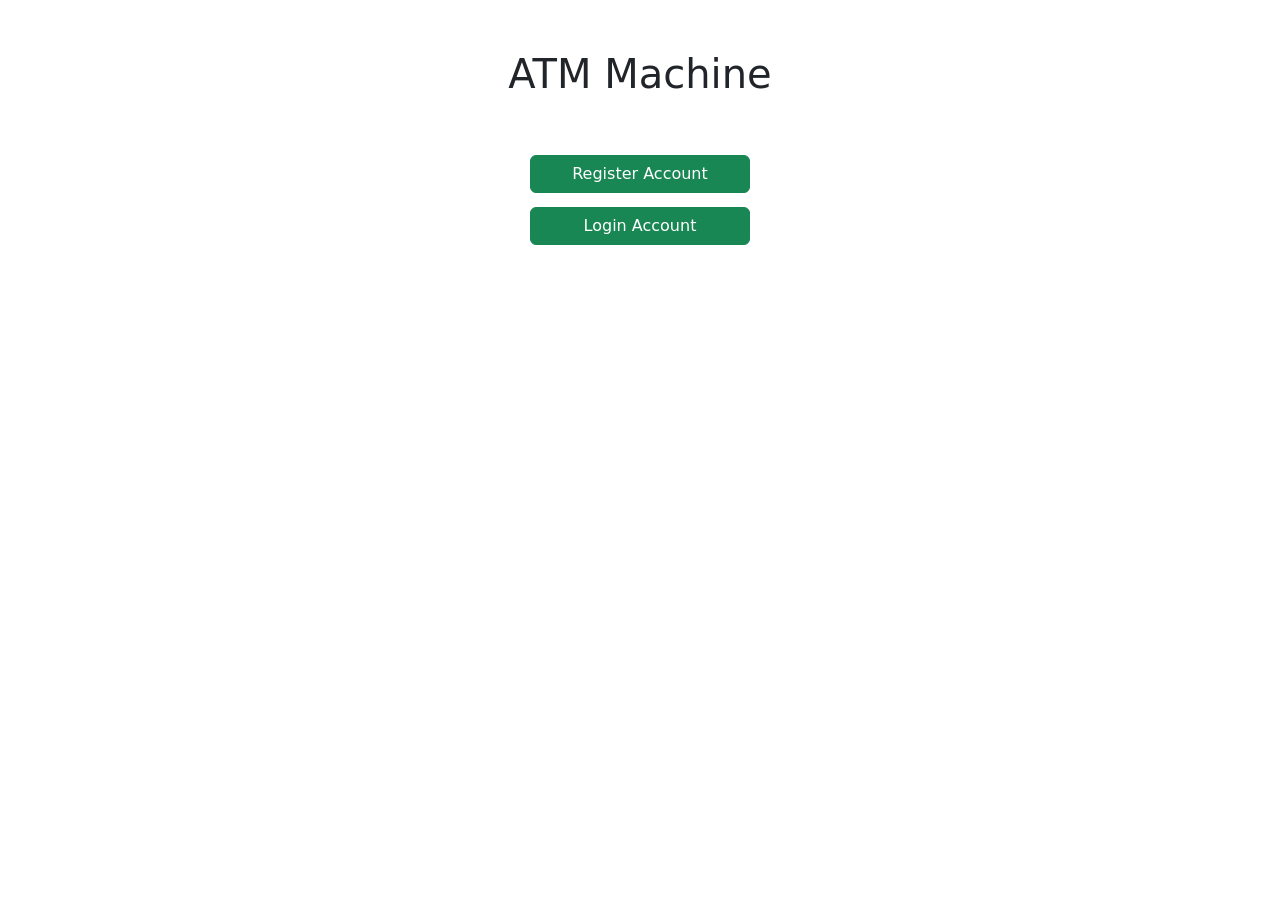
<file: index.html>
<!DOCTYPE html>
<html lang="en">
<head>
    <meta charset="UTF-8">
    <meta name="viewport" content="width=device-width, initial-scale=1.0">
    <title>ATM application</title>

    <!-- Bootstrap CSS -->
    <link href="https://cdn.jsdelivr.net/npm/bootstrap@5.0.2/dist/css/bootstrap.min.css" rel="stylesheet" integrity="sha384-EVSTQN3/azprG1Anm3QDgpJLIm9Nao0Yz1ztcQTwFspd3yD65VohhpuuCOmLASjC" crossorigin="anonymous">

    <!-- Custom CSS -->
     <link rel="stylesheet" href="styles.css">
</head>
<body>
    <div>
        <h1>ATM Machine</h1>
        <div>
            <button class="btn btn-success" ><a href="register">Register Account</a></button><br>
            <button class="btn btn-success" ><a href="login">Login Account</a></button>
        </div>
    </div>

    <!-- <script src="script.js"></script> -->
    
    <!-- Option 1: Bootstrap Bundle with Popper -->
    <script src="https://cdn.jsdelivr.net/npm/bootstrap@5.0.2/dist/js/bootstrap.bundle.min.js" integrity="sha384-MrcW6ZMFYlzcLA8Nl+NtUVF0sA7MsXsP1UyJoMp4YLEuNSfAP+JcXn/tWtIaxVXM" crossorigin="anonymous"></script>
    
</body>
</html>
</file>
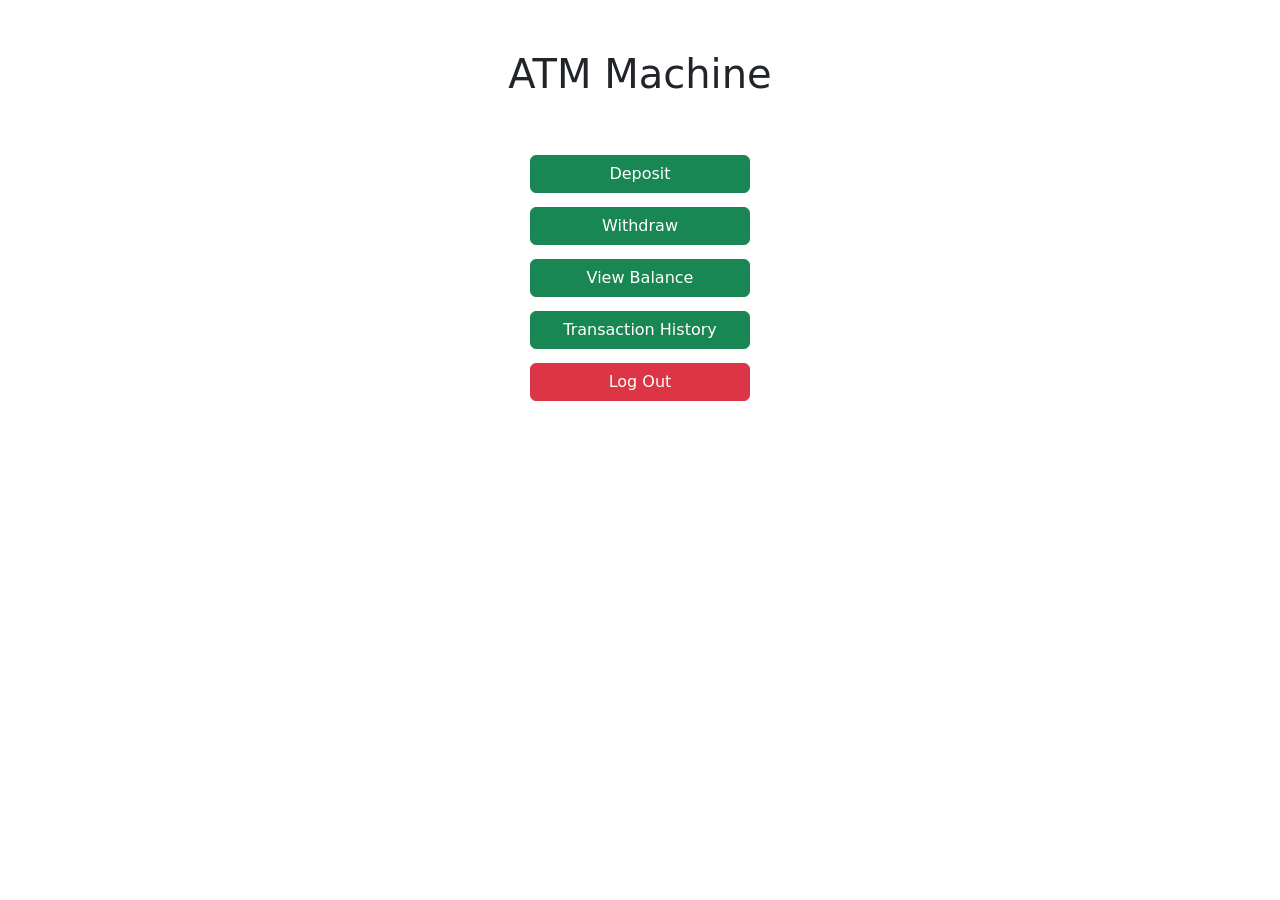
<file: atm.html>
<!DOCTYPE html>
<html lang="en">
<head>
    <meta charset="UTF-8">
    <meta name="viewport" content="width=device-width, initial-scale=1.0">
    <title>ATM application</title>

    <!-- Bootstrap CSS -->
    <link href="https://cdn.jsdelivr.net/npm/bootstrap@5.0.2/dist/css/bootstrap.min.css" rel="stylesheet" integrity="sha384-EVSTQN3/azprG1Anm3QDgpJLIm9Nao0Yz1ztcQTwFspd3yD65VohhpuuCOmLASjC" crossorigin="anonymous">

    <!-- Custom CSS -->
    <link rel="stylesheet" href="styles.css">

</head>
<body>
    <div>
        <h1>ATM Machine</h1>
        <div>
            <button class="btn btn-success">Deposit</button><br>
            <button class="btn btn-success">Withdraw</button><br>
            <button class="btn btn-success">View Balance</button><br>
            <button class="btn btn-success">Transaction History</button><br>
            <button class="btn btn-danger">Log Out</button>
        </div>
    </div>   
    
    
    <!-- Option 1: Bootstrap Bundle with Popper -->
    <script src="https://cdn.jsdelivr.net/npm/bootstrap@5.0.2/dist/js/bootstrap.bundle.min.js" integrity="sha384-MrcW6ZMFYlzcLA8Nl+NtUVF0sA7MsXsP1UyJoMp4YLEuNSfAP+JcXn/tWtIaxVXM" crossorigin="anonymous"></script>

</body>
</html>
</file>
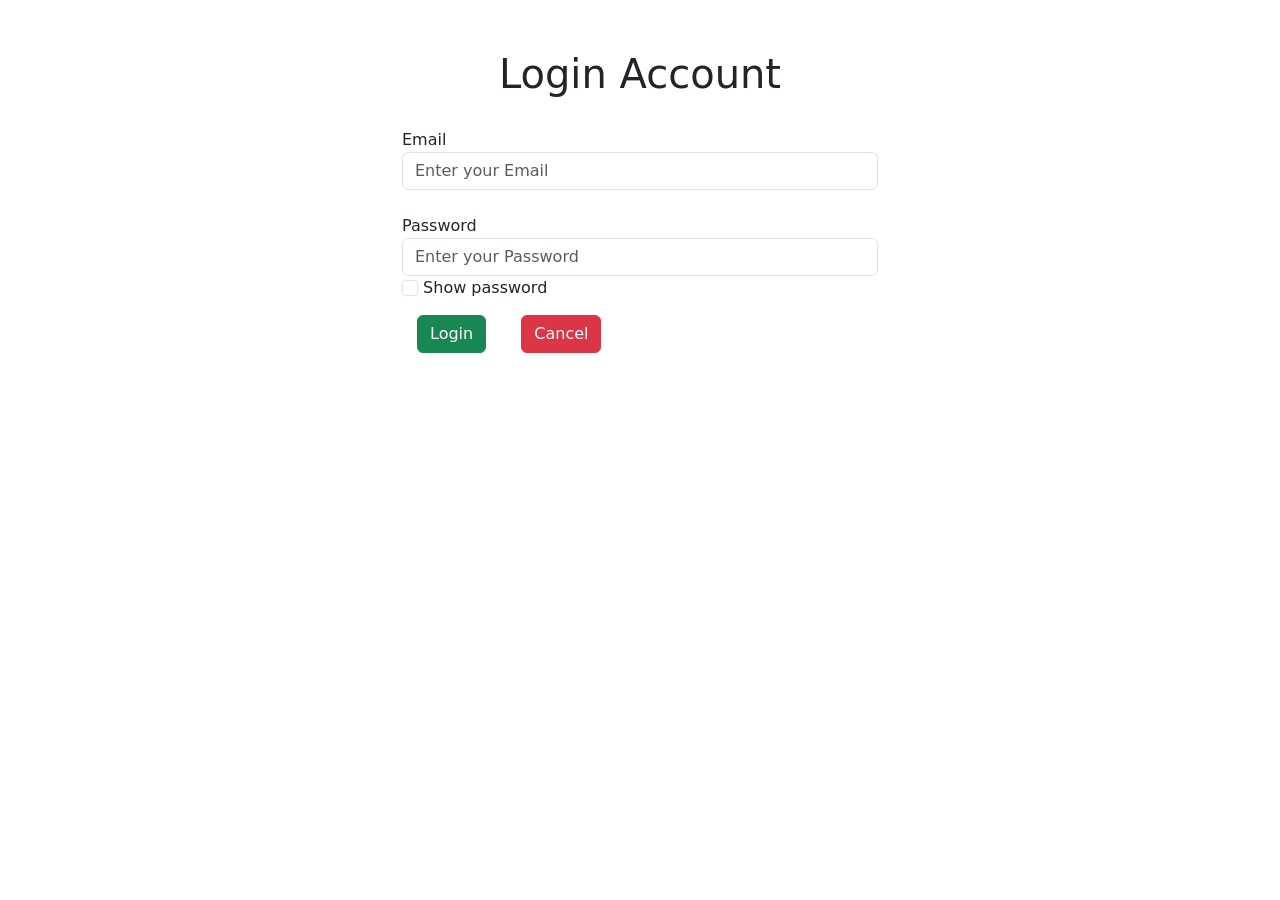
<file: login_account.html>
<!DOCTYPE html>
<html lang="en">
<head>
    <meta charset="UTF-8">
    <meta name="viewport" content="width=device-width, initial-scale=1.0">
    <title>Login Account</title>

    <!-- Bootstrap CSS -->
    <link href="https://cdn.jsdelivr.net/npm/bootstrap@5.0.2/dist/css/bootstrap.min.css" rel="stylesheet" integrity="sha384-EVSTQN3/azprG1Anm3QDgpJLIm9Nao0Yz1ztcQTwFspd3yD65VohhpuuCOmLASjC" crossorigin="anonymous">

    <!-- Custom Style -->
     <style>

        h1{
            text-align: center;
            margin-bottom: 30px;
        }

        .form-login{
            width: 500px;
            margin-top: 50px;
        }

        button{
            margin: 15px;
        }
     </style>
</head>
<body>
    <div class="form-login container">
        <h1>Login Account</h1>
        <form action="/login-form" method="post">
            <div class="form-group">
                <label for="email">Email</label>
                <input type="email" class="form-control" id="email" name="email" placeholder="Enter your Email" required><br>                
            </div>
            <div class="form-group">
                <label for="pwd">Password</label>
                <input type="password" class="form-control" id="pwd" name="pwd" placeholder="Enter your Password" required>                
            </div>
            <div class="form-group">
                <input type="checkbox" class="form-check-input" id="checkbox" onclick="showPassword()">                                
                <label class="form-check-label" for="checkbox">Show password</label>
            </div>
            <button type="submit" class="btn btn-success">Login</button>
            <button type="reset" class="btn btn-danger">Cancel</button>
        </form>
    </div>


    <!-- Custom Script -->
     <script>

        // Check for the error query parameter
        window.onload = function() {
            const urlParams = new URLSearchParams(window.location.search);
            if (urlParams.has('error')) {
                alert("Invalid username or password");
            }
        };

        function showPassword(){
            var pwd = document.getElementById("pwd");
            if(pwd.type === "password"){
                pwd.type = "text";
            }else{
                pwd.type = "password";
            }
        }
     </script>

     <!-- Option 1: Bootstrap Bundle with Popper -->
    <script src="https://cdn.jsdelivr.net/npm/bootstrap@5.0.2/dist/js/bootstrap.bundle.min.js" integrity="sha384-MrcW6ZMFYlzcLA8Nl+NtUVF0sA7MsXsP1UyJoMp4YLEuNSfAP+JcXn/tWtIaxVXM" crossorigin="anonymous"></script>

</body>
</html>
</file>
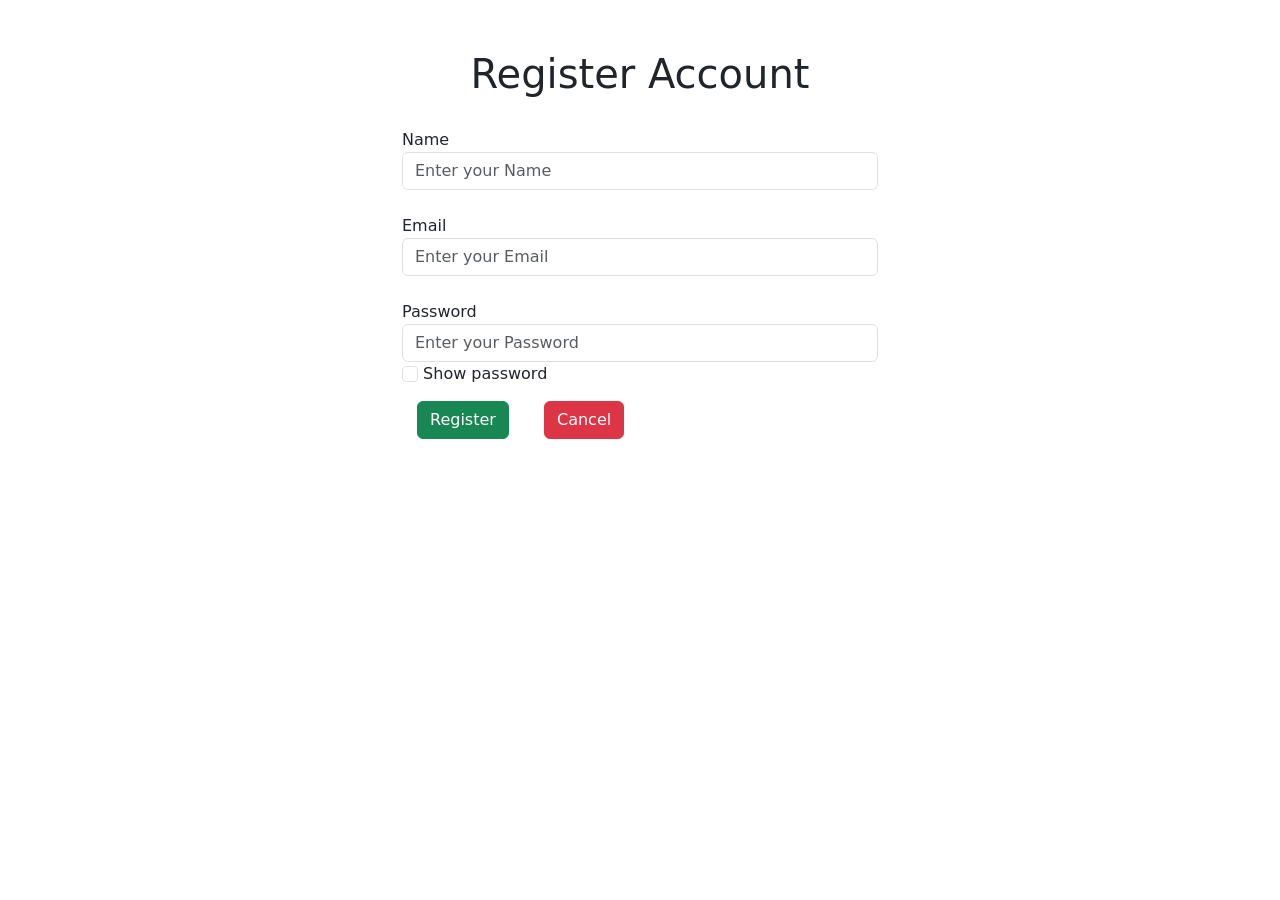
<file: register_account.html>
<!DOCTYPE html>
<html lang="en">
<head>
    <meta charset="UTF-8">
    <meta name="viewport" content="width=device-width, initial-scale=1.0">
    <title>Register Account</title>

    <!-- Bootstrap CSS -->
    <link href="https://cdn.jsdelivr.net/npm/bootstrap@5.0.2/dist/css/bootstrap.min.css" rel="stylesheet" integrity="sha384-EVSTQN3/azprG1Anm3QDgpJLIm9Nao0Yz1ztcQTwFspd3yD65VohhpuuCOmLASjC" crossorigin="anonymous">

    <!-- Custom Style -->
     <style>

        h1{
            text-align: center;
            margin-bottom: 30px;
        }

        .form-register{
            width: 500px;
            margin-top: 50px;
        }

        button{
            margin: 15px;
        }
     </style>
</head>
<body>
    <div class="form-register container">
        <h1>Register Account</h1>
        <form action="/register-form" method="post">
            <div class="form-group">
                <label for="name">Name</label>
                <input type="text" class="form-control" id="name" name="name" placeholder="Enter your Name" required><br>                
            </div>
            <div class="form-group">
                <label for="email">Email</label>
                <input type="email" class="form-control" id="email" name="email" placeholder="Enter your Email" required><br>                
            </div>
            <div class="form-group">
                <label for="pwd">Password</label>
                <input type="password" class="form-control" id="pwd" name="pwd" placeholder="Enter your Password" required>                
            </div>
            <div class="form-group">
                <input type="checkbox" class="form-check-input" id="checkbox" onclick="showPassword()">                                
                <label class="form-check-label" for="checkbox">Show password</label>
            </div>
            <button type="submit" class="btn btn-success">Register</button>
            <button type="reset" class="btn btn-danger">Cancel</button>
        </form>
    </div>


    <!-- Custom Script -->
     <script>
        function showPassword(){
            var pwd = document.getElementById("pwd");
            if(pwd.type === "password"){
                pwd.type = "text";
            }else{
                pwd.type = "password";
            }
        }
     </script>

     <!-- Option 1: Bootstrap Bundle with Popper -->
    <script src="https://cdn.jsdelivr.net/npm/bootstrap@5.0.2/dist/js/bootstrap.bundle.min.js" integrity="sha384-MrcW6ZMFYlzcLA8Nl+NtUVF0sA7MsXsP1UyJoMp4YLEuNSfAP+JcXn/tWtIaxVXM" crossorigin="anonymous"></script>

</body>
</html>
</file>
<file: styles.css>
body{
    text-align: center;
}

h1 {
    margin: 50px;
}

button{
    width: 220px;
    margin: 7px;
    padding: 5px;
    border-radius: 5px;
    background-color: black;
    color: white;
    font-weight: bold;
}

button:hover{
    background-color: white;
    color: black;
}

a{
    color: white;
    text-decoration: none;
}
a:hover{
    color: white;
}
</file>
